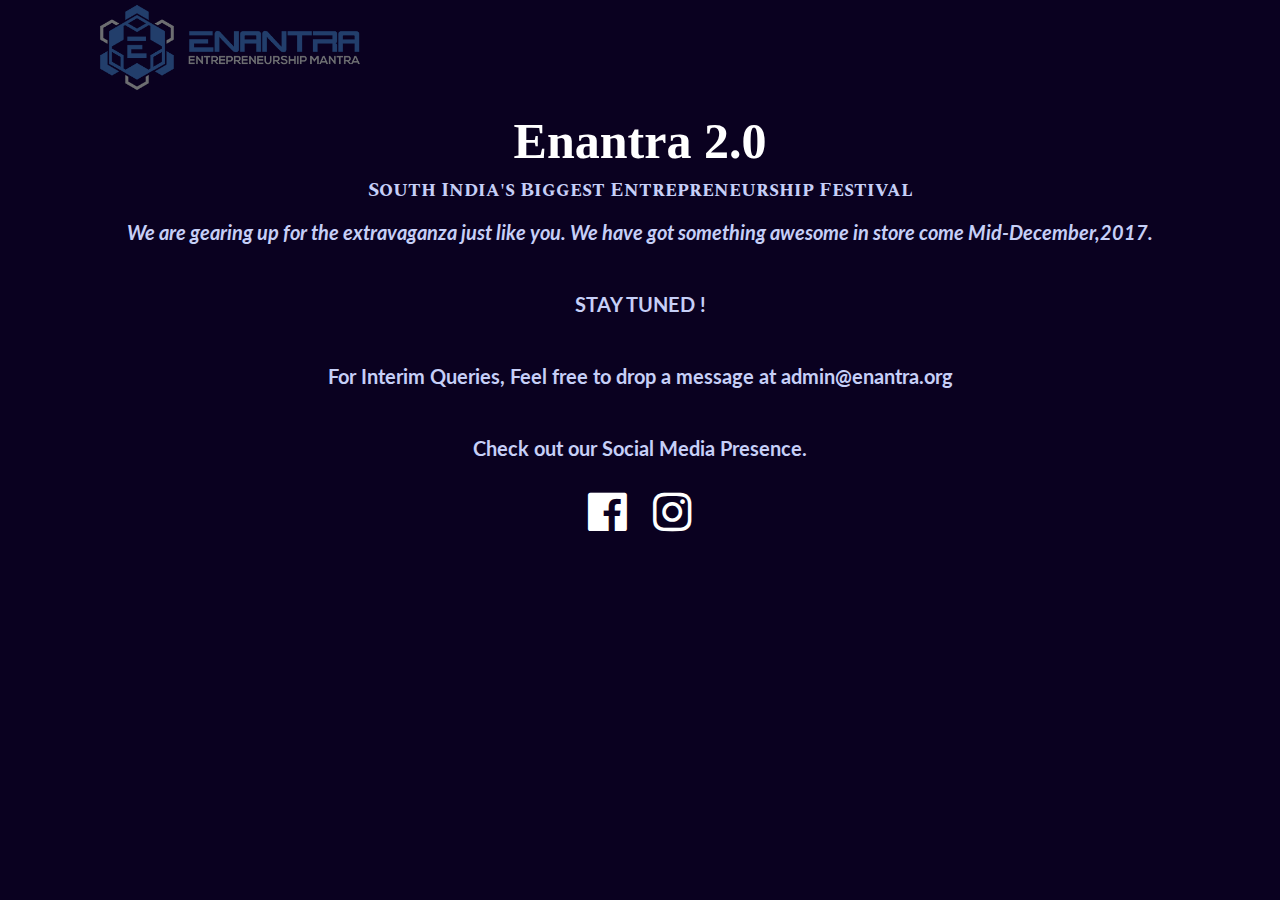
<file: Index.html>
<!DOCTYPE html>
<head>
	<title> Enantra 2.0 </title>
	<meta charset="utf-8">
	<meta name="viewport" content="width=device-width, initial-scale=1">
	<link href="https://fonts.googleapis.com/css?family=Lato" rel="stylesheet"> 
	<link rel="stylesheet" href="https://maxcdn.bootstrapcdn.com/bootstrap/3.3.7/css/bootstrap.min.css">
	<script src="https://ajax.googleapis.com/ajax/libs/jquery/3.1.1/jquery.min.js"></script>
	<script src="https://maxcdn.bootstrapcdn.com/bootstrap/3.3.7/js/bootstrap.min.js"></script>
    <link rel="stylesheet" href="https://cdnjs.cloudflare.com/ajax/libs/font-awesome/4.7.0/css/font-awesome.min.css">
	<link href="https://fonts.googleapis.com/css?family=Lato" rel="stylesheet"> 
	<link href="https://fonts.googleapis.com/css?family=Spectral+SC" rel="stylesheet"> 
	<link href="https://fonts.googleapis.com/css?family=Vollkorn+SC" rel="stylesheet"> 
	<link rel="stylesheet" href="main.css">
</head>
<body>
	<div class="container">
		<div class="col-xs-8" >
			<img src="unnamed.png" height="100" width="290" class="img-responsive">
		</div>
	    <br>
	    <br>
	    <br>
	    <div class="col-xs-12">
	    	  <h1>Enantra 2.0</h1>  
              <h4>South India's Biggest Entrepreneurship Festival</h4>
              <h2>We are gearing up for the extravaganza just like you. We have got something awesome in store come Mid-December,2017.</h2>
              <br>
              <h3> STAY TUNED ! </h3>
              <br>
              <h3> For Interim Queries, Feel free to drop a message at admin@enantra.org</h3>
              <br>
              <h3> Check out our Social Media Presence. </h3>
              <br>
              <a href="https://www.facebook.com/enantra/"><i class="fa fa-facebook-official" style="font-size:45px;color:white;">&nbsp&nbsp</i></a> 
			  <a href="https://www.instagram.com/enantra.fest/"><i class="fa fa-instagram" style="font-size:45px;color:white;"></i></a>
        </div>
</body>
</html>
</file>
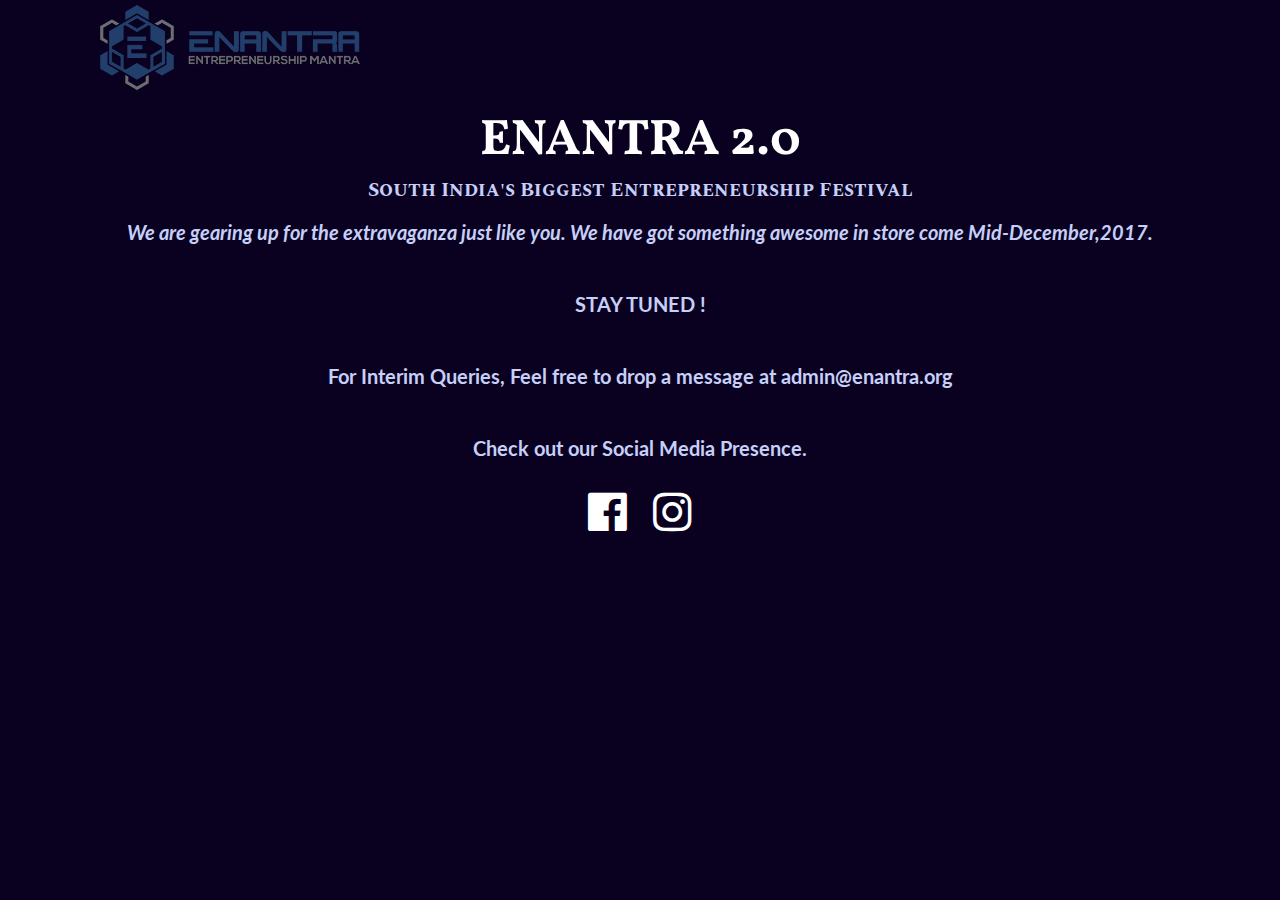
<file: index.html>
<!DOCTYPE html>
<head>
	<title> Enantra 2.0 </title>
	<meta charset="utf-8">
	<meta name="viewport" content="width=device-width, initial-scale=1">
	<link href="https://fonts.googleapis.com/css?family=Lato" rel="stylesheet"> 
	<link rel="stylesheet" href="https://maxcdn.bootstrapcdn.com/bootstrap/3.3.7/css/bootstrap.min.css">
	<script src="https://ajax.googleapis.com/ajax/libs/jquery/3.1.1/jquery.min.js"></script>
	<script src="https://maxcdn.bootstrapcdn.com/bootstrap/3.3.7/js/bootstrap.min.js"></script>
    <link rel="stylesheet" href="https://cdnjs.cloudflare.com/ajax/libs/font-awesome/4.7.0/css/font-awesome.min.css">
	<link href="https://fonts.googleapis.com/css?family=Lato" rel="stylesheet"> 
	<link href="https://fonts.googleapis.com/css?family=Spectral+SC" rel="stylesheet"> 
	<link href="https://fonts.googleapis.com/css?family=Vollkorn:900" rel="stylesheet"> 
	<link rel="stylesheet" href="main.css">
</head>
<body>
	<div class="container">
		<div class="col-xs-8" >
			<img src="unnamed.png" height="100" width="290" class="img-responsive">
		</div>
	    <br>
	    <br>
	    <br>
	    <div class="col-xs-12">
	    	  <h1>ENANTRA 2.0</h1>  
              <h4>South India's Biggest Entrepreneurship Festival</h4>
              <h2>We are gearing up for the extravaganza just like you. We have got something awesome in store come Mid-December,2017.</h2>
              <br>
              <h3> STAY TUNED ! </h3>
              <br>
              <h3> For Interim Queries, Feel free to drop a message at admin@enantra.org</h3>
              <br>
              <h3> Check out our Social Media Presence. </h3>
              <br>
              <a href="https://www.facebook.com/enantra/"><i class="fa fa-facebook-official" style="font-size:45px;color:white;">&nbsp&nbsp</i></a> 
			  <a href="https://www.instagram.com/enantra.fest/"><i class="fa fa-instagram" style="font-size:45px;color:white;"></i></a>
        </div>
</body>
</html>
</file>
<file: main.css>
body
{
height: 100%;
background-color: rgb(10, 1, 32);
color: white;
}
.col-xs-12
{
    text-align: center;
}
h1
{
    font-size: 50px;
    font-family:'Vollkorn', serif;
    font-weight: bolder;
    color : white;
}
h4
{
    font-size: 20px;
    font-family:'Spectral SC', serif ;
    font-weight: bolder;
    color : #c6cff7;
}
h2
{
    font-size: 20px;
    font-family: 'Lato', sans-serif ;
    font-weight: bold;
    color : #c6cff7;
    font-style: italic;
}
h3
{
    font-size: 20px;
    font-family: 'Lato', sans-serif ;
    font-weight: bold;
    color : #c6cff7;
    font-style: bolder;
}
</file>
